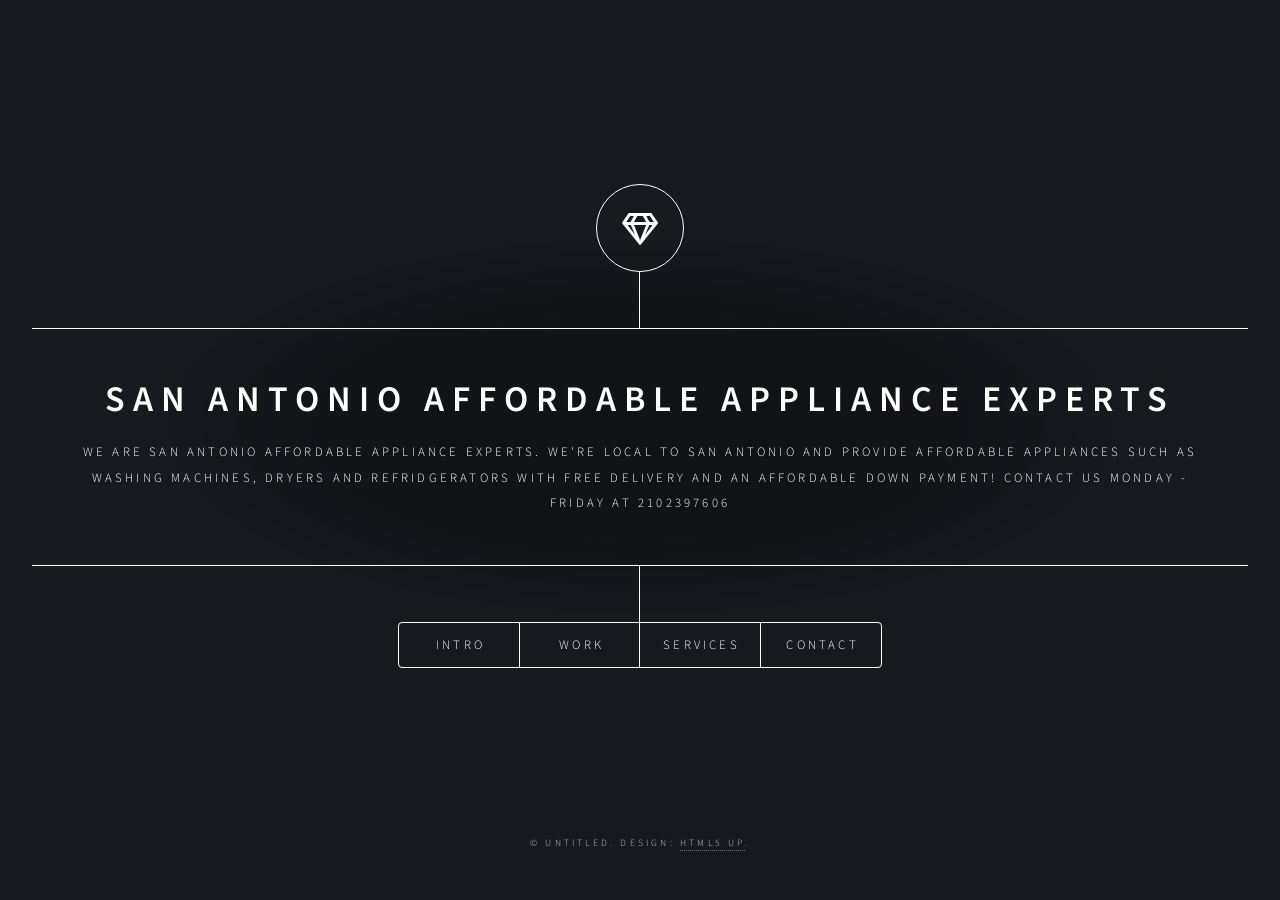
<file: index1.html>
<!DOCTYPE HTML>
<!--
	Dimension by HTML5 UP
	html5up.net | @ajlkn
	Free for personal and commercial use under the CCA 3.0 license (html5up.net/license)
-->
<html>
	<head>
		<title>San Antonio Affordable Appliance Experts</title>
		<meta charset="utf-8" />
		<meta name="viewport" content="width=device-width, initial-scale=1, user-scalable=no" />
		<link rel="stylesheet" href="assets/css/main.css" />
		<noscript><link rel="stylesheet" href="assets/css/noscript.css" /></noscript>
	</head>
	<body class="is-preload">

		<!-- Wrapper -->
			<div id="wrapper">

				<!-- Header -->
					<header id="header">
						<div class="logo">
							<span class="icon fa-gem"></span>
						</div>
						<div class="content">
							<div class="inner">
								<h1>San Antonio Affordable Appliance Experts</h1>
								<p>We are San Antonio Affordable Appliance experts. We're Local to San Antonio and provide Affordable appliances such as Washing machines, Dryers and Refridgerators with free delivery and an affordable down payment!
									Contact us monday - Friday at 2102397606
								</p>
							</div>
						</div>
						<nav>
							<ul>
								<li><a href="#intro">Intro</a></li>
								<li><a href="#work">Work</a></li>
								<li><a href="#services">Services</a></li>
								<li><a href="#contact">Contact</a></li>
								<!--<li><a href="#elements">Elements</a></li>-->
							</ul>
						</nav>
					</header>

				<!-- Main -->
					<div id="main">

						<!-- Intro -->
							<article id="intro">
								<h2 class="major">Intro</h2>
								<span class="image main"><img src="images/pic01.jpg" alt="" /></span>
								<p>San Antonio's Appliance Experts is a Local company that delivers Appliances such as Refridgerators, Washing machines and dryers to residential customers in an effort to make appliances more affordable and accessibe to the people of San Antonio and surrounding areas by providing free deliveries and low cost entry to appliance ownership. Here at San Antonio's Affordable Appliance Experts, we make rent to own and leasing your appliances as easy as 1,2,3!  </p>
						<!-- Work -->
							<article id="work">
								<h2 class="major">Work</h2>
								<span class="image main"><img src="images/pic02.jpg" alt="" /></span>
								<p> How we work:</p>	<p> Our Process is simple.  </p> 
							
							<p>

<ol>
	<li> Fill out our Application Form & Wait for confirmation</li>

			<li> Make your payment & Confirm Delivery date</li>

					<li> Recieve your appliance</li>

</ol>
							</p></article>

						<!-- About -->
							<article id="services">
								<h2 class="major">Services</h2>
								<span class="image main"><img src="images/pic03.jpg" alt="" /></span>
						<p>	Our Services at San Antonio's Affordable Appliance Experts are kept up to date on this page.</p>
					
						<p>	<ol>
							<li>Affordable Appliance Sales</li>
						    <li>Affordable Appliance Delivery</li>	
							<li>Affordable Appliance Leasing</li>	
							<li>Affordable Appliance rent to own</li>	
							<li>Free replacements for leased Appliances</li>
							<li>Free installation</li>
							<li>6 month Warranty for paid off appliances</li>
							<li>In house Finaning</li>
						</ol></p>
					
					</article>

						<!-- Contact -->
							<article id="contact">
								<h2 class="major">Contact</h2>
								<form method="post" action="#">
									<div class="fields">
										<div class="field half">
											<label for="name">Name</label>
											<input type="text" name="name" id="name" />
										</div>
										<div class="field half">
											<label for="email">Email</label>
											<input type="text" name="email" id="email" />
										</div>
										<div class="field">
											<label for="message">Message</label>
											<textarea name="message" id="message" rows="4"></textarea>
										</div>
									</div>
									<ul class="actions">
										<li><input type="submit" value="Send Message" class="primary" /></li>
										<li><input type="reset" value="Reset" /></li>
									</ul>
								</form>
								<ul class="icons">
									<li><a href="#" class="icon brands fa-twitter"><span class="label">Twitter</span></a></li>
									<li><a href="#" class="icon brands fa-facebook-f"><span class="label">Facebook</span></a></li>
									<li><a href="#" class="icon brands fa-instagram"><span class="label">Instagram</span></a></li>
									<li><a href="#" class="icon brands fa-github"><span class="label">GitHub</span></a></li>
								</ul>
							</article>

						<!-- Elements -->
							<article id="elements">
								<h2 class="major">Elements</h2>

								<section>
									<h3 class="major">Text</h3>
									<p>This is <b>bold</b> and this is <strong>strong</strong>. This is <i>italic</i> and this is <em>emphasized</em>.
									This is <sup>superscript</sup> text and this is <sub>subscript</sub> text.
									This is <u>underlined</u> and this is code: <code>for (;;) { ... }</code>. Finally, <a href="#">this is a link</a>.</p>
									<hr />
									<h2>Heading Level 2</h2>
									<h3>Heading Level 3</h3>
									<h4>Heading Level 4</h4>
									<h5>Heading Level 5</h5>
									<h6>Heading Level 6</h6>
									<hr />
									<h4>Blockquote</h4>
									<blockquote>Fringilla nisl. Donec accumsan interdum nisi, quis tincidunt felis sagittis eget tempus euismod. Vestibulum ante ipsum primis in faucibus vestibulum. Blandit adipiscing eu felis iaculis volutpat ac adipiscing accumsan faucibus. Vestibulum ante ipsum primis in faucibus lorem ipsum dolor sit amet nullam adipiscing eu felis.</blockquote>
									<h4>Preformatted</h4>
									<pre><code>i = 0;

while (!deck.isInOrder()) {
    print 'Iteration ' + i;
    deck.shuffle();
    i++;
}

print 'It took ' + i + ' iterations to sort the deck.';</code></pre>
								</section>

								<section>
									<h3 class="major">Lists</h3>

									<h4>Unordered</h4>
									<ul>
										<li>Dolor pulvinar etiam.</li>
										<li>Sagittis adipiscing.</li>
										<li>Felis enim feugiat.</li>
									</ul>

									<h4>Alternate</h4>
									<ul class="alt">
										<li>Dolor pulvinar etiam.</li>
										<li>Sagittis adipiscing.</li>
										<li>Felis enim feugiat.</li>
									</ul>

									<h4>Ordered</h4>
									<ol>
										<li>Dolor pulvinar etiam.</li>
										<li>Etiam vel felis viverra.</li>
										<li>Felis enim feugiat.</li>
										<li>Dolor pulvinar etiam.</li>
										<li>Etiam vel felis lorem.</li>
										<li>Felis enim et feugiat.</li>
									</ol>
									<h4>Icons</h4>
									<ul class="icons">
										<li><a href="#" class="icon brands fa-twitter"><span class="label">Twitter</span></a></li>
										<li><a href="#" class="icon brands fa-facebook-f"><span class="label">Facebook</span></a></li>
										<li><a href="#" class="icon brands fa-instagram"><span class="label">Instagram</span></a></li>
										<li><a href="#" class="icon brands fa-github"><span class="label">Github</span></a></li>
									</ul>

									<h4>Actions</h4>
									<ul class="actions">
										<li><a href="#" class="button primary">Default</a></li>
										<li><a href="#" class="button">Default</a></li>
									</ul>
									<ul class="actions stacked">
										<li><a href="#" class="button primary">Default</a></li>
										<li><a href="#" class="button">Default</a></li>
									</ul>
								</section>

								<section>
									<h3 class="major">Table</h3>
									<h4>Default</h4>
									<div class="table-wrapper">
										<table>
											<thead>
												<tr>
													<th>Name</th>
													<th>Description</th>
													<th>Price</th>
												</tr>
											</thead>
											<tbody>
												<tr>
													<td>Item One</td>
													<td>Ante turpis integer aliquet porttitor.</td>
													<td>29.99</td>
												</tr>
												<tr>
													<td>Item Two</td>
													<td>Vis ac commodo adipiscing arcu aliquet.</td>
													<td>19.99</td>
												</tr>
												<tr>
													<td>Item Three</td>
													<td> Morbi faucibus arcu accumsan lorem.</td>
													<td>29.99</td>
												</tr>
												<tr>
													<td>Item Four</td>
													<td>Vitae integer tempus condimentum.</td>
													<td>19.99</td>
												</tr>
												<tr>
													<td>Item Five</td>
													<td>Ante turpis integer aliquet porttitor.</td>
													<td>29.99</td>
												</tr>
											</tbody>
											<tfoot>
												<tr>
													<td colspan="2"></td>
													<td>100.00</td>
												</tr>
											</tfoot>
										</table>
									</div>

									<h4>Alternate</h4>
									<div class="table-wrapper">
										<table class="alt">
											<thead>
												<tr>
													<th>Name</th>
													<th>Description</th>
													<th>Price</th>
												</tr>
											</thead>
											<tbody>
												<tr>
													<td>Item One</td>
													<td>Ante turpis integer aliquet porttitor.</td>
													<td>29.99</td>
												</tr>
												<tr>
													<td>Item Two</td>
													<td>Vis ac commodo adipiscing arcu aliquet.</td>
													<td>19.99</td>
												</tr>
												<tr>
													<td>Item Three</td>
													<td> Morbi faucibus arcu accumsan lorem.</td>
													<td>29.99</td>
												</tr>
												<tr>
													<td>Item Four</td>
													<td>Vitae integer tempus condimentum.</td>
													<td>19.99</td>
												</tr>
												<tr>
													<td>Item Five</td>
													<td>Ante turpis integer aliquet porttitor.</td>
													<td>29.99</td>
												</tr>
											</tbody>
											<tfoot>
												<tr>
													<td colspan="2"></td>
													<td>100.00</td>
												</tr>
											</tfoot>
										</table>
									</div>
								</section>

								<section>
									<h3 class="major">Buttons</h3>
									<ul class="actions">
										<li><a href="#" class="button primary">Primary</a></li>
										<li><a href="#" class="button">Default</a></li>
									</ul>
									<ul class="actions">
										<li><a href="#" class="button">Default</a></li>
										<li><a href="#" class="button small">Small</a></li>
									</ul>
									<ul class="actions">
										<li><a href="#" class="button primary icon solid fa-download">Icon</a></li>
										<li><a href="#" class="button icon solid fa-download">Icon</a></li>
									</ul>
									<ul class="actions">
										<li><span class="button primary disabled">Disabled</span></li>
										<li><span class="button disabled">Disabled</span></li>
									</ul>
								</section>

								<section>
									<h3 class="major">Form</h3>
									<form method="post" action="#">
										<div class="fields">
											<div class="field half">
												<label for="demo-name">Name</label>
												<input type="text" name="demo-name" id="demo-name" value="" placeholder="Jane Doe" />
											</div>
											<div class="field half">
												<label for="demo-email">Email</label>
												<input type="email" name="demo-email" id="demo-email" value="" placeholder="jane@untitled.tld" />
											</div>
											<div class="field">
												<label for="demo-category">Category</label>
												<select name="demo-category" id="demo-category">
													<option value="">-</option>
													<option value="1">Manufacturing</option>
													<option value="1">Shipping</option>
													<option value="1">Administration</option>
													<option value="1">Human Resources</option>
												</select>
											</div>
											<div class="field half">
												<input type="radio" id="demo-priority-low" name="demo-priority" checked>
												<label for="demo-priority-low">Low</label>
											</div>
											<div class="field half">
												<input type="radio" id="demo-priority-high" name="demo-priority">
												<label for="demo-priority-high">High</label>
											</div>
											<div class="field half">
												<input type="checkbox" id="demo-copy" name="demo-copy">
												<label for="demo-copy">Email me a copy</label>
											</div>
											<div class="field half">
												<input type="checkbox" id="demo-human" name="demo-human" checked>
												<label for="demo-human">Not a robot</label>
											</div>
											<div class="field">
												<label for="demo-message">Message</label>
												<textarea name="demo-message" id="demo-message" placeholder="Enter your message" rows="6"></textarea>
											</div>
										</div>
										<ul class="actions">
											<li><input type="submit" value="Send Message" class="primary" /></li>
											<li><input type="reset" value="Reset" /></li>
										</ul>
									</form>
								</section>

							</article>

					</div>

				<!-- Footer -->
					<footer id="footer">
						<p class="copyright">&copy; Untitled. Design: <a href="https://html5up.net">HTML5 UP</a>.</p>
					</footer>

			</div>

		<!-- BG -->
			<div id="bg"></div>

		<!-- Scripts -->
			<script src="assets/js/jquery.min.js"></script>
			<script src="assets/js/browser.min.js"></script>
			<script src="assets/js/breakpoints.min.js"></script>
			<script src="assets/js/util.js"></script>
			<script src="assets/js/main.js"></script>

	</body>
</html>
</file>
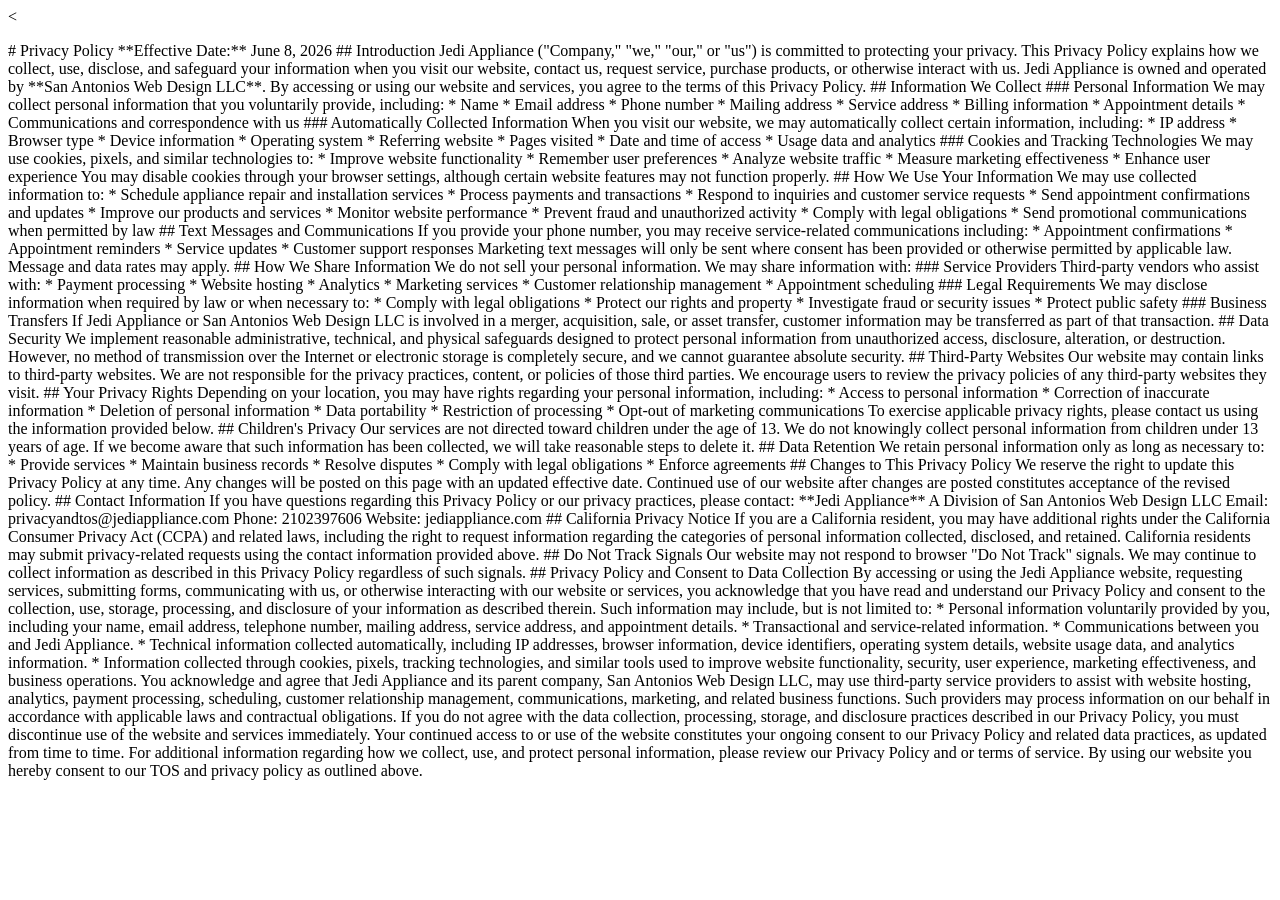
<file: privacypolicy.html>
<<!DOCTYPE html>
<!--[if lt IE 7]>      <html class="no-js lt-ie9 lt-ie8 lt-ie7"> <![endif]-->
<!--[if IE 7]>         <html class="no-js lt-ie9 lt-ie8"> <![endif]-->
<!--[if IE 8]>         <html class="no-js lt-ie9"> <![endif]-->
<!--[if gt IE 8]>      <html class="no-js"> <!--<![endif]-->
<html>
    <head>
        <meta charset="utf-8">
        <meta http-equiv="X-UA-Compatible" content="IE=edge">
        <title>Jedi Appliance privacy policy</title>
        <meta name="description" content="">
        <meta name="viewport" content="width=device-width, initial-scale=1">
        <link rel="stylesheet" href="">
    </head>
    <body>
        <!--[if lt IE 7]>
            <p class="browsehappy">You are using an <strong>outdated</strong> browser. Please <a href="#">upgrade your browser</a> to improve your experience.</p>
        <![endif]-->

        <p># Privacy Policy

**Effective Date:** June 8, 2026

## Introduction

Jedi Appliance ("Company," "we," "our," or "us") is committed to protecting your privacy. This Privacy Policy explains how we collect, use, disclose, and safeguard your information when you visit our website, contact us, request service, purchase products, or otherwise interact with us.

Jedi Appliance is owned and operated by **San Antonios Web Design LLC**.

By accessing or using our website and services, you agree to the terms of this Privacy Policy.

## Information We Collect

### Personal Information

We may collect personal information that you voluntarily provide, including:

* Name
* Email address
* Phone number
* Mailing address
* Service address
* Billing information
* Appointment details
* Communications and correspondence with us

### Automatically Collected Information

When you visit our website, we may automatically collect certain information, including:

* IP address
* Browser type
* Device information
* Operating system
* Referring website
* Pages visited
* Date and time of access
* Usage data and analytics

### Cookies and Tracking Technologies

We may use cookies, pixels, and similar technologies to:

* Improve website functionality
* Remember user preferences
* Analyze website traffic
* Measure marketing effectiveness
* Enhance user experience

You may disable cookies through your browser settings, although certain website features may not function properly.

## How We Use Your Information

We may use collected information to:

* Schedule appliance repair and installation services
* Process payments and transactions
* Respond to inquiries and customer service requests
* Send appointment confirmations and updates
* Improve our products and services
* Monitor website performance
* Prevent fraud and unauthorized activity
* Comply with legal obligations
* Send promotional communications when permitted by law

## Text Messages and Communications

If you provide your phone number, you may receive service-related communications including:

* Appointment confirmations
* Appointment reminders
* Service updates
* Customer support responses

Marketing text messages will only be sent where consent has been provided or otherwise permitted by applicable law.

Message and data rates may apply.

## How We Share Information

We do not sell your personal information.

We may share information with:

### Service Providers

Third-party vendors who assist with:

* Payment processing
* Website hosting
* Analytics
* Marketing services
* Customer relationship management
* Appointment scheduling

### Legal Requirements

We may disclose information when required by law or when necessary to:

* Comply with legal obligations
* Protect our rights and property
* Investigate fraud or security issues
* Protect public safety

### Business Transfers

If Jedi Appliance or San Antonios Web Design LLC is involved in a merger, acquisition, sale, or asset transfer, customer information may be transferred as part of that transaction.

## Data Security

We implement reasonable administrative, technical, and physical safeguards designed to protect personal information from unauthorized access, disclosure, alteration, or destruction.

However, no method of transmission over the Internet or electronic storage is completely secure, and we cannot guarantee absolute security.

## Third-Party Websites

Our website may contain links to third-party websites. We are not responsible for the privacy practices, content, or policies of those third parties.

We encourage users to review the privacy policies of any third-party websites they visit.

## Your Privacy Rights

Depending on your location, you may have rights regarding your personal information, including:

* Access to personal information
* Correction of inaccurate information
* Deletion of personal information
* Data portability
* Restriction of processing
* Opt-out of marketing communications

To exercise applicable privacy rights, please contact us using the information provided below.

## Children's Privacy

Our services are not directed toward children under the age of 13. We do not knowingly collect personal information from children under 13 years of age.

If we become aware that such information has been collected, we will take reasonable steps to delete it.

## Data Retention

We retain personal information only as long as necessary to:

* Provide services
* Maintain business records
* Resolve disputes
* Comply with legal obligations
* Enforce agreements

## Changes to This Privacy Policy

We reserve the right to update this Privacy Policy at any time. Any changes will be posted on this page with an updated effective date.

Continued use of our website after changes are posted constitutes acceptance of the revised policy.

## Contact Information

If you have questions regarding this Privacy Policy or our privacy practices, please contact:

**Jedi Appliance**
A Division of San Antonios Web Design LLC

Email: privacyandtos@jediappliance.com
Phone: 2102397606
Website: jediappliance.com

## California Privacy Notice

If you are a California resident, you may have additional rights under the California Consumer Privacy Act (CCPA) and related laws, including the right to request information regarding the categories of personal information collected, disclosed, and retained.

California residents may submit privacy-related requests using the contact information provided above.

## Do Not Track Signals

Our website may not respond to browser "Do Not Track" signals. We may continue to collect information as described in this Privacy Policy regardless of such signals.

## Privacy Policy and Consent to Data Collection

By accessing or using the Jedi Appliance website, requesting services, submitting forms, communicating with us, or otherwise interacting with our website or services, you acknowledge that you have read and understand our Privacy Policy and consent to the collection, use, storage, processing, and disclosure of your information as described therein.

Such information may include, but is not limited to:

* Personal information voluntarily provided by you, including your name, email address, telephone number, mailing address, service address, and appointment details.
* Transactional and service-related information.
* Communications between you and Jedi Appliance.
* Technical information collected automatically, including IP addresses, browser information, device identifiers, operating system details, website usage data, and analytics information.
* Information collected through cookies, pixels, tracking technologies, and similar tools used to improve website functionality, security, user experience, marketing effectiveness, and business operations.

You acknowledge and agree that Jedi Appliance and its parent company, San Antonios Web Design LLC, may use third-party service providers to assist with website hosting, analytics, payment processing, scheduling, customer relationship management, communications, marketing, and related business functions. Such providers may process information on our behalf in accordance with applicable laws and contractual obligations.

If you do not agree with the data collection, processing, storage, and disclosure practices described in our Privacy Policy, you must discontinue use of the website and services immediately.

Your continued access to or use of the website constitutes your ongoing consent to our Privacy Policy and related data practices, as updated from time to time.

For additional information regarding how we collect, use, and protect personal information, please review our Privacy Policy and or terms of service.

By using our website you hereby consent to our TOS and privacy policy as outlined above.

</p>
        
        <script src="" async defer></script>
    </body>
</html>
</file>
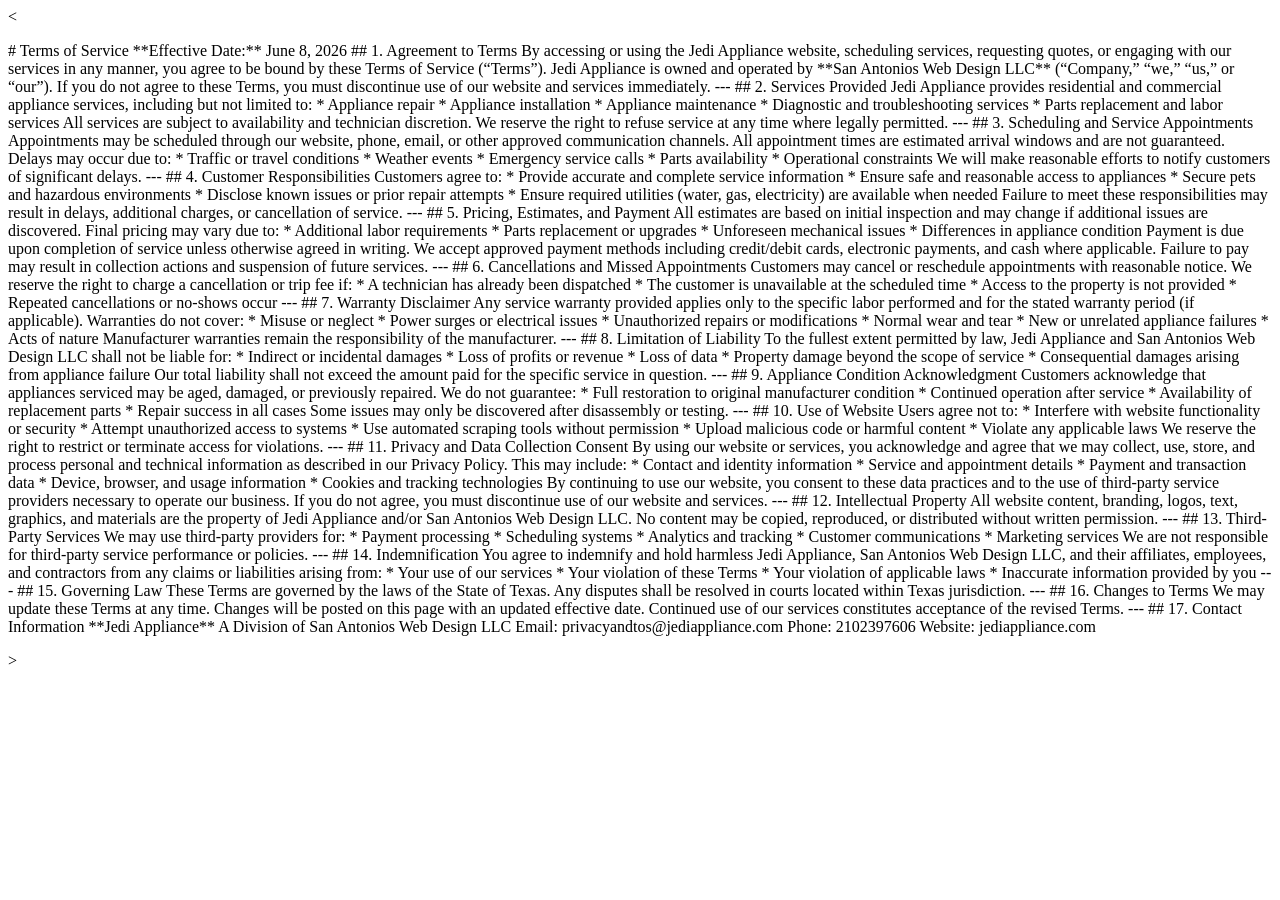
<file: tos.html>
<<!DOCTYPE html>
<!--[if lt IE 7]>      <html class="no-js lt-ie9 lt-ie8 lt-ie7"> <![endif]-->
<!--[if IE 7]>         <html class="no-js lt-ie9 lt-ie8"> <![endif]-->
<!--[if IE 8]>         <html class="no-js lt-ie9"> <![endif]-->
<!--[if gt IE 8]>      <html class="no-js"> <!--<![endif]-->
<html>
    <head>
        <meta charset="utf-8">
        <meta http-equiv="X-UA-Compatible" content="IE=edge">
        <title></title>
        <meta name="description" content="">
        <meta name="viewport" content="width=device-width, initial-scale=1">
        <link rel="stylesheet" href="">
    </head>
    <body>
        <!--[if lt IE 7]>
            <p class="browsehappy">You are using an <strong>outdated</strong> browser. Please <a href="#">upgrade your browser</a> to improve your experience.</p>
        <![endif]--><p># Terms of Service

**Effective Date:** June 8, 2026

## 1. Agreement to Terms

By accessing or using the Jedi Appliance website, scheduling services, requesting quotes, or engaging with our services in any manner, you agree to be bound by these Terms of Service (“Terms”).

Jedi Appliance is owned and operated by **San Antonios Web Design LLC** (“Company,” “we,” “us,” or “our”).

If you do not agree to these Terms, you must discontinue use of our website and services immediately.

---

## 2. Services Provided

Jedi Appliance provides residential and commercial appliance services, including but not limited to:

* Appliance repair
* Appliance installation
* Appliance maintenance
* Diagnostic and troubleshooting services
* Parts replacement and labor services

All services are subject to availability and technician discretion.

We reserve the right to refuse service at any time where legally permitted.

---

## 3. Scheduling and Service Appointments

Appointments may be scheduled through our website, phone, email, or other approved communication channels.

All appointment times are estimated arrival windows and are not guaranteed. Delays may occur due to:

* Traffic or travel conditions
* Weather events
* Emergency service calls
* Parts availability
* Operational constraints

We will make reasonable efforts to notify customers of significant delays.

---

## 4. Customer Responsibilities

Customers agree to:

* Provide accurate and complete service information
* Ensure safe and reasonable access to appliances
* Secure pets and hazardous environments
* Disclose known issues or prior repair attempts
* Ensure required utilities (water, gas, electricity) are available when needed

Failure to meet these responsibilities may result in delays, additional charges, or cancellation of service.

---

## 5. Pricing, Estimates, and Payment

All estimates are based on initial inspection and may change if additional issues are discovered.

Final pricing may vary due to:

* Additional labor requirements
* Parts replacement or upgrades
* Unforeseen mechanical issues
* Differences in appliance condition

Payment is due upon completion of service unless otherwise agreed in writing.

We accept approved payment methods including credit/debit cards, electronic payments, and cash where applicable.

Failure to pay may result in collection actions and suspension of future services.

---

## 6. Cancellations and Missed Appointments

Customers may cancel or reschedule appointments with reasonable notice.

We reserve the right to charge a cancellation or trip fee if:

* A technician has already been dispatched
* The customer is unavailable at the scheduled time
* Access to the property is not provided
* Repeated cancellations or no-shows occur

---

## 7. Warranty Disclaimer

Any service warranty provided applies only to the specific labor performed and for the stated warranty period (if applicable).

Warranties do not cover:

* Misuse or neglect
* Power surges or electrical issues
* Unauthorized repairs or modifications
* Normal wear and tear
* New or unrelated appliance failures
* Acts of nature

Manufacturer warranties remain the responsibility of the manufacturer.

---

## 8. Limitation of Liability

To the fullest extent permitted by law, Jedi Appliance and San Antonios Web Design LLC shall not be liable for:

* Indirect or incidental damages
* Loss of profits or revenue
* Loss of data
* Property damage beyond the scope of service
* Consequential damages arising from appliance failure

Our total liability shall not exceed the amount paid for the specific service in question.

---

## 9. Appliance Condition Acknowledgment

Customers acknowledge that appliances serviced may be aged, damaged, or previously repaired.

We do not guarantee:

* Full restoration to original manufacturer condition
* Continued operation after service
* Availability of replacement parts
* Repair success in all cases

Some issues may only be discovered after disassembly or testing.

---

## 10. Use of Website

Users agree not to:

* Interfere with website functionality or security
* Attempt unauthorized access to systems
* Use automated scraping tools without permission
* Upload malicious code or harmful content
* Violate any applicable laws

We reserve the right to restrict or terminate access for violations.

---

## 11. Privacy and Data Collection Consent

By using our website or services, you acknowledge and agree that we may collect, use, store, and process personal and technical information as described in our Privacy Policy.

This may include:

* Contact and identity information
* Service and appointment details
* Payment and transaction data
* Device, browser, and usage information
* Cookies and tracking technologies

By continuing to use our website, you consent to these data practices and to the use of third-party service providers necessary to operate our business.

If you do not agree, you must discontinue use of our website and services.

---

## 12. Intellectual Property

All website content, branding, logos, text, graphics, and materials are the property of Jedi Appliance and/or San Antonios Web Design LLC.

No content may be copied, reproduced, or distributed without written permission.

---

## 13. Third-Party Services

We may use third-party providers for:

* Payment processing
* Scheduling systems
* Analytics and tracking
* Customer communications
* Marketing services

We are not responsible for third-party service performance or policies.

---

## 14. Indemnification

You agree to indemnify and hold harmless Jedi Appliance, San Antonios Web Design LLC, and their affiliates, employees, and contractors from any claims or liabilities arising from:

* Your use of our services
* Your violation of these Terms
* Your violation of applicable laws
* Inaccurate information provided by you

---

## 15. Governing Law

These Terms are governed by the laws of the State of Texas.

Any disputes shall be resolved in courts located within Texas jurisdiction.

---

## 16. Changes to Terms

We may update these Terms at any time.

Changes will be posted on this page with an updated effective date. Continued use of our services constitutes acceptance of the revised Terms.

---

## 17. Contact Information

**Jedi Appliance**
A Division of San Antonios Web Design LLC

Email: privacyandtos@jediappliance.com
Phone: 2102397606
Website: jediappliance.com

</p>
        
        <script src="" async defer></script>
    </body>
</html>>
</file>
<file: assets/css/noscript.css>
/*
	Dimension by HTML5 UP
	html5up.net | @ajlkn
	Free for personal and commercial use under the CCA 3.0 license (html5up.net/license)
*/

/* BG */

	body.is-preload #bg:before {
		background-color: transparent;
	}

/* Header */

	body.is-preload #header {
		-moz-filter: none;
		-webkit-filter: none;
		-ms-filter: none;
		filter: none;
	}

		body.is-preload #header > * {
			opacity: 1;
		}

		body.is-preload #header .content .inner {
			max-height: none;
			padding: 3rem 2rem;
			opacity: 1;
		}

/* Main */

	#main article {
		opacity: 1;
		margin: 4rem 0 0 0;
	}
</file>
<file: assets/css/main.css>
@import url(fontawesome-all.min.css);
@import url("https://fonts.googleapis.com/css?family=Source+Sans+Pro:300italic,600italic,300,600");

/*
	Dimension by HTML5 UP
	html5up.net | @ajlkn
	Free for personal and commercial use under the CCA 3.0 license (html5up.net/license)
*/

html, body, div, span, applet, object,
iframe, h1, h2, h3, h4, h5, h6, p, blockquote,
pre, a, abbr, acronym, address, big, cite,
code, del, dfn, em, img, ins, kbd, q, s, samp,
small, strike, strong, sub, sup, tt, var, b,
u, i, center, dl, dt, dd, ol, ul, li, fieldset,
form, label, legend, table, caption, tbody,
tfoot, thead, tr, th, td, article, aside,
canvas, details, embed, figure, figcaption,
footer, header, hgroup, menu, nav, output, ruby,
section, summary, time, mark, audio, video {
	margin: 0;
	padding: 0;
	border: 0;
	font-size: 100%;
	font: inherit;
	vertical-align: baseline;}

article, aside, details, figcaption, figure,
footer, header, hgroup, menu, nav, section {
	display: block;}

body {
	line-height: 1;
}

ol, ul {
	list-style: none;
}

blockquote, q {
	quotes: none;
}

	blockquote:before, blockquote:after, q:before, q:after {
		content: '';
		content: none;
	}

table {
	border-collapse: collapse;
	border-spacing: 0;
}

body {
	-webkit-text-size-adjust: none;
}

mark {
	background-color: transparent;
	color: inherit;
}

input::-moz-focus-inner {
	border: 0;
	padding: 0;
}

input, select, textarea {
	-moz-appearance: none;
	-webkit-appearance: none;
	-ms-appearance: none;
	appearance: none;
}

/* Basic */

	@-ms-viewport {
		width: device-width;
	}

	@media screen and (max-width: 480px) {

		html, body {
			min-width: 320px;
		}

	}

	html {
		box-sizing: border-box;
	}

	*, *:before, *:after {
		box-sizing: inherit;
	}

	body {
		background: #1b1f22;
	}

		body.is-preload *, body.is-preload *:before, body.is-preload *:after {
			-moz-animation: none !important;
			-webkit-animation: none !important;
			-ms-animation: none !important;
			animation: none !important;
			-moz-transition: none !important;
			-webkit-transition: none !important;
			-ms-transition: none !important;
			transition: none !important;
		}

/* Type */

	html {
		font-size: 16pt;
	}

		@media screen and (max-width: 1680px) {

			html {
				font-size: 12pt;
			}

		}

		@media screen and (max-width: 736px) {

			html {
				font-size: 11pt;
			}

		}

		@media screen and (max-width: 360px) {

			html {
				font-size: 10pt;
			}

		}

	body, input, select, textarea {
		color: #ffffff;
		font-family: "Source Sans Pro", sans-serif;
		font-weight: 300;
		font-size: 1rem;
		line-height: 1.65;
	}

	a {
		-moz-transition: color 0.2s ease-in-out, background-color 0.2s ease-in-out, border-bottom-color 0.2s ease-in-out;
		-webkit-transition: color 0.2s ease-in-out, background-color 0.2s ease-in-out, border-bottom-color 0.2s ease-in-out;
		-ms-transition: color 0.2s ease-in-out, background-color 0.2s ease-in-out, border-bottom-color 0.2s ease-in-out;
		transition: color 0.2s ease-in-out, background-color 0.2s ease-in-out, border-bottom-color 0.2s ease-in-out;
		border-bottom: dotted 1px rgba(255, 255, 255, 0.5);
		text-decoration: none;
		color: inherit;
	}

		a:hover {
			border-bottom-color: transparent;
		}

	strong, b {
		color: #ffffff;
		font-weight: 600;
	}

	em, i {
		font-style: italic;
	}

	p {
		margin: 0 0 2rem 0;
	}

	h1, h2, h3, h4, h5, h6 {
		color: #ffffff;
		font-weight: 600;
		line-height: 1.5;
		margin: 0 0 1rem 0;
		text-transform: uppercase;
		letter-spacing: 0.2rem;
	}

		h1 a, h2 a, h3 a, h4 a, h5 a, h6 a {
			color: inherit;
			text-decoration: none;
		}

		h1.major, h2.major, h3.major, h4.major, h5.major, h6.major {
			border-bottom: solid 1px #ffffff;
			width: -moz-max-content;
			width: -webkit-max-content;
			width: -ms-max-content;
			width: max-content;
			padding-bottom: 0.5rem;
			margin: 0 0 2rem 0;
		}

	h1 {
		font-size: 2.25rem;
		line-height: 1.3;
		letter-spacing: 0.5rem;
	}

	h2 {
		font-size: 1.5rem;
		line-height: 1.4;
		letter-spacing: 0.5rem;
	}

	h3 {
		font-size: 1rem;
	}

	h4 {
		font-size: 0.8rem;
	}

	h5 {
		font-size: 0.7rem;
	}

	h6 {
		font-size: 0.6rem;
	}

	@media screen and (max-width: 736px) {

		h1 {
			font-size: 1.75rem;
			line-height: 1.4;
		}

		h2 {
			font-size: 1.25em;
			line-height: 1.5;
		}

	}

	sub {
		font-size: 0.8rem;
		position: relative;
		top: 0.5rem;
	}

	sup {
		font-size: 0.8rem;
		position: relative;
		top: -0.5rem;
	}

	blockquote {
		border-left: solid 4px #ffffff;
		font-style: italic;
		margin: 0 0 2rem 0;
		padding: 0.5rem 0 0.5rem 2rem;
	}

	code {
		background: rgba(255, 255, 255, 0.075);
		border-radius: 4px;
		font-family: "Courier New", monospace;
		font-size: 0.9rem;
		margin: 0 0.25rem;
		padding: 0.25rem 0.65rem;
	}

	pre {
		-webkit-overflow-scrolling: touch;
		font-family: "Courier New", monospace;
		font-size: 0.9rem;
		margin: 0 0 2rem 0;
	}

		pre code {
			display: block;
			line-height: 1.75;
			padding: 1rem 1.5rem;
			overflow-x: auto;
		}

	hr {
		border: 0;
		border-bottom: solid 1px #ffffff;
		margin: 2.75rem 0;
	}

	.align-left {
		text-align: left;
	}

	.align-center {
		text-align: center;
	}

	.align-right {
		text-align: right;
	}

/* Form */

	form {
		margin: 0 0 2rem 0;
	}

		form > :last-child {
			margin-bottom: 0;
		}

		form > .fields {
			display: -moz-flex;
			display: -webkit-flex;
			display: -ms-flex;
			display: flex;
			-moz-flex-wrap: wrap;
			-webkit-flex-wrap: wrap;
			-ms-flex-wrap: wrap;
			flex-wrap: wrap;
			width: calc(100% + 3rem);
			margin: -1.5rem 0 2rem -1.5rem;
		}

			form > .fields > .field {
				-moz-flex-grow: 0;
				-webkit-flex-grow: 0;
				-ms-flex-grow: 0;
				flex-grow: 0;
				-moz-flex-shrink: 0;
				-webkit-flex-shrink: 0;
				-ms-flex-shrink: 0;
				flex-shrink: 0;
				padding: 1.5rem 0 0 1.5rem;
				width: calc(100% - 1.5rem);
			}

				form > .fields > .field.half {
					width: calc(50% - 0.75rem);
				}

				form > .fields > .field.third {
					width: calc(100%/3 - 0.5rem);
				}

				form > .fields > .field.quarter {
					width: calc(25% - 0.375rem);
				}

		@media screen and (max-width: 480px) {

			form > .fields {
				width: calc(100% + 3rem);
				margin: -1.5rem 0 2rem -1.5rem;
			}

				form > .fields > .field {
					padding: 1.5rem 0 0 1.5rem;
					width: calc(100% - 1.5rem);
				}

					form > .fields > .field.half {
						width: calc(100% - 1.5rem);
					}

					form > .fields > .field.third {
						width: calc(100% - 1.5rem);
					}

					form > .fields > .field.quarter {
						width: calc(100% - 1.5rem);
					}

		}

	label {
		color: #ffffff;
		display: block;
		font-size: 0.8rem;
		font-weight: 300;
		letter-spacing: 0.2rem;
		line-height: 1.5;
		margin: 0 0 1rem 0;
		text-transform: uppercase;
	}

	input[type="text"],
	input[type="password"],
	input[type="email"],
	input[type="tel"],
	select,
	textarea {
		-moz-appearance: none;
		-webkit-appearance: none;
		-ms-appearance: none;
		appearance: none;
		-moz-transition: border-color 0.2s ease-in-out, box-shadow 0.2s ease-in-out, background-color 0.2s ease-in-out;
		-webkit-transition: border-color 0.2s ease-in-out, box-shadow 0.2s ease-in-out, background-color 0.2s ease-in-out;
		-ms-transition: border-color 0.2s ease-in-out, box-shadow 0.2s ease-in-out, background-color 0.2s ease-in-out;
		transition: border-color 0.2s ease-in-out, box-shadow 0.2s ease-in-out, background-color 0.2s ease-in-out;
		background-color: transparent;
		border-radius: 4px;
		border: solid 1px #ffffff;
		color: inherit;
		display: block;
		outline: 0;
		padding: 0 1rem;
		text-decoration: none;
		width: 100%;
	}

		input[type="text"]:invalid,
		input[type="password"]:invalid,
		input[type="email"]:invalid,
		input[type="tel"]:invalid,
		select:invalid,
		textarea:invalid {
			box-shadow: none;
		}

		input[type="text"]:focus,
		input[type="password"]:focus,
		input[type="email"]:focus,
		input[type="tel"]:focus,
		select:focus,
		textarea:focus {
			background: rgba(255, 255, 255, 0.075);
			border-color: #ffffff;
			box-shadow: 0 0 0 1px #ffffff;
		}

	select {
		background-image: url("data:image/svg+xml;charset=utf8,%3Csvg xmlns='http://www.w3.org/2000/svg' width='40' height='40' preserveAspectRatio='none' viewBox='0 0 40 40'%3E%3Cpath d='M9.4,12.3l10.4,10.4l10.4-10.4c0.2-0.2,0.5-0.4,0.9-0.4c0.3,0,0.6,0.1,0.9,0.4l3.3,3.3c0.2,0.2,0.4,0.5,0.4,0.9 c0,0.4-0.1,0.6-0.4,0.9L20.7,31.9c-0.2,0.2-0.5,0.4-0.9,0.4c-0.3,0-0.6-0.1-0.9-0.4L4.3,17.3c-0.2-0.2-0.4-0.5-0.4-0.9 c0-0.4,0.1-0.6,0.4-0.9l3.3-3.3c0.2-0.2,0.5-0.4,0.9-0.4S9.1,12.1,9.4,12.3z' fill='%23ffffff' /%3E%3C/svg%3E");
		background-size: 1.25rem;
		background-repeat: no-repeat;
		background-position: calc(100% - 1rem) center;
		height: 2.75rem;
		padding-right: 2.75rem;
		text-overflow: ellipsis;
	}

		select option {
			color: #ffffff;
			background: #1b1f22;
		}

		select:focus::-ms-value {
			background-color: transparent;
		}

		select::-ms-expand {
			display: none;
		}

	input[type="text"],
	input[type="password"],
	input[type="email"],
	select {
		height: 2.75rem;
	}

	textarea {
		padding: 0.75rem 1rem;
	}

	input[type="checkbox"],
	input[type="radio"] {
		-moz-appearance: none;
		-webkit-appearance: none;
		-ms-appearance: none;
		appearance: none;
		display: block;
		float: left;
		margin-right: -2rem;
		opacity: 0;
		width: 1rem;
		z-index: -1;
	}

		input[type="checkbox"] + label,
		input[type="radio"] + label {
			text-decoration: none;
			-moz-user-select: none;
			-webkit-user-select: none;
			-ms-user-select: none;
			user-select: none;
			color: #ffffff;
			cursor: pointer;
			display: inline-block;
			font-size: 0.8rem;
			font-weight: 300;
			margin: 0 0 0.5rem 0;
			padding-left: 2.65rem;
			padding-right: 0.75rem;
			position: relative;
		}

			input[type="checkbox"] + label:before,
			input[type="radio"] + label:before {
				-moz-osx-font-smoothing: grayscale;
				-webkit-font-smoothing: antialiased;
				display: inline-block;
				font-style: normal;
				font-variant: normal;
				text-rendering: auto;
				line-height: 1;
				text-transform: none !important;
				font-family: 'Font Awesome 5 Free';
				font-weight: 900;
			}

			input[type="checkbox"] + label:before,
			input[type="radio"] + label:before {
				-moz-transition: border-color 0.2s ease-in-out, box-shadow 0.2s ease-in-out, background-color 0.2s ease-in-out;
				-webkit-transition: border-color 0.2s ease-in-out, box-shadow 0.2s ease-in-out, background-color 0.2s ease-in-out;
				-ms-transition: border-color 0.2s ease-in-out, box-shadow 0.2s ease-in-out, background-color 0.2s ease-in-out;
				transition: border-color 0.2s ease-in-out, box-shadow 0.2s ease-in-out, background-color 0.2s ease-in-out;
				border-radius: 4px;
				border: solid 1px #ffffff;
				content: '';
				display: inline-block;
				height: 1.65rem;
				left: 0;
				line-height: 1.65rem;
				position: absolute;
				text-align: center;
				top: -0.15rem;
				width: 1.65rem;
			}

		input[type="checkbox"]:checked + label:before,
		input[type="radio"]:checked + label:before {
			background: #ffffff !important;
			border-color: #ffffff !important;
			color: #1b1f22;
			content: '\f00c';
		}

		input[type="checkbox"]:focus + label:before,
		input[type="radio"]:focus + label:before {
			background: rgba(255, 255, 255, 0.075);
			border-color: #ffffff;
			box-shadow: 0 0 0 1px #ffffff;
		}

	input[type="checkbox"] + label:before {
		border-radius: 4px;
	}

	input[type="radio"] + label:before {
		border-radius: 100%;
	}

	::-webkit-input-placeholder {
		color: rgba(255, 255, 255, 0.5) !important;
		opacity: 1.0;
	}

	:-moz-placeholder {
		color: rgba(255, 255, 255, 0.5) !important;
		opacity: 1.0;
	}

	::-moz-placeholder {
		color: rgba(255, 255, 255, 0.5) !important;
		opacity: 1.0;
	}

	:-ms-input-placeholder {
		color: rgba(255, 255, 255, 0.5) !important;
		opacity: 1.0;
	}

	.formerize-placeholder {
		color: rgba(255, 255, 255, 0.5) !important;
		opacity: 1.0;
	}

/* Box */

	.box {
		border-radius: 4px;
		border: solid 1px #ffffff;
		margin-bottom: 2rem;
		padding: 1.5em;
	}

		.box > :last-child,
		.box > :last-child > :last-child,
		.box > :last-child > :last-child > :last-child {
			margin-bottom: 0;
		}

		.box.alt {
			border: 0;
			border-radius: 0;
			padding: 0;
		}

/* Icon */

	.icon {
		text-decoration: none;
		border-bottom: none;
		position: relative;
	}

		.icon:before {
			-moz-osx-font-smoothing: grayscale;
			-webkit-font-smoothing: antialiased;
			display: inline-block;
			font-style: normal;
			font-variant: normal;
			text-rendering: auto;
			line-height: 1;
			text-transform: none !important;
			font-family: 'Font Awesome 5 Free';
			font-weight: 400;
		}

		.icon > .label {
			display: none;
		}

		.icon:before {
			line-height: inherit;
		}

		.icon.solid:before {
			font-weight: 900;
		}

		.icon.brands:before {
			font-family: 'Font Awesome 5 Brands';
		}

/* Image */

	.image {
		border-radius: 4px;
		border: 0;
		display: inline-block;
		position: relative;
	}

		.image:before {
			pointer-events: none;
			background-image: url("../../images/overlay.png");
			background-color: rgba(19, 21, 25, 0.5);
			border-radius: 4px;
			content: '';
			display: block;
			height: 100%;
			left: 0;
			opacity: 0.5;
			position: absolute;
			top: 0;
			width: 100%;
		}

		.image img {
			border-radius: 4px;
			display: block;
		}

		.image.left, .image.right {
			max-width: 40%;
		}

			.image.left img, .image.right img {
				width: 100%;
			}

		.image.left {
			float: left;
			padding: 0 1.5em 1em 0;
			top: 0.25em;
		}

		.image.right {
			float: right;
			padding: 0 0 1em 1.5em;
			top: 0.25em;
		}

		.image.fit {
			display: block;
			margin: 0 0 2rem 0;
			width: 100%;
		}

			.image.fit img {
				width: 100%;
			}

		.image.main {
			display: block;
			margin: 2.5rem 0;
			width: 100%;
		}

			.image.main img {
				width: 100%;
			}

		@media screen and (max-width: 736px) {

			.image.main {
				margin: 2rem 0;
			}

		}

		@media screen and (max-width: 480px) {

			.image.main {
				margin: 1.5rem 0;
			}

		}

/* List */

	ol {
		list-style: decimal;
		margin: 0 0 2rem 0;
		padding-left: 1.25em;
	}

		ol li {
			padding-left: 0.25em;
		}

	ul {
		list-style: disc;
		margin: 0 0 2rem 0;
		padding-left: 1em;
	}

		ul li {
			padding-left: 0.5em;
		}

		ul.alt {
			list-style: none;
			padding-left: 0;
		}

			ul.alt li {
				border-top: solid 1px #ffffff;
				padding: 0.5em 0;
			}

				ul.alt li:first-child {
					border-top: 0;
					padding-top: 0;
				}

	dl {
		margin: 0 0 2rem 0;
	}

		dl dt {
			display: block;
			font-weight: 600;
			margin: 0 0 1rem 0;
		}

		dl dd {
			margin-left: 2rem;
		}

/* Actions */

	ul.actions {
		display: -moz-flex;
		display: -webkit-flex;
		display: -ms-flex;
		display: flex;
		cursor: default;
		list-style: none;
		margin-left: -1rem;
		padding-left: 0;
	}

		ul.actions li {
			padding: 0 0 0 1rem;
			vertical-align: middle;
		}

		ul.actions.special {
			-moz-justify-content: center;
			-webkit-justify-content: center;
			-ms-justify-content: center;
			justify-content: center;
			width: 100%;
			margin-left: 0;
		}

			ul.actions.special li:first-child {
				padding-left: 0;
			}

		ul.actions.stacked {
			-moz-flex-direction: column;
			-webkit-flex-direction: column;
			-ms-flex-direction: column;
			flex-direction: column;
			margin-left: 0;
		}

			ul.actions.stacked li {
				padding: 1.3rem 0 0 0;
			}

				ul.actions.stacked li:first-child {
					padding-top: 0;
				}

		ul.actions.fit {
			width: calc(100% + 1rem);
		}

			ul.actions.fit li {
				-moz-flex-grow: 1;
				-webkit-flex-grow: 1;
				-ms-flex-grow: 1;
				flex-grow: 1;
				-moz-flex-shrink: 1;
				-webkit-flex-shrink: 1;
				-ms-flex-shrink: 1;
				flex-shrink: 1;
				width: 100%;
			}

				ul.actions.fit li > * {
					width: 100%;
				}

			ul.actions.fit.stacked {
				width: 100%;
			}

		@media screen and (max-width: 480px) {

			ul.actions:not(.fixed) {
				-moz-flex-direction: column;
				-webkit-flex-direction: column;
				-ms-flex-direction: column;
				flex-direction: column;
				margin-left: 0;
				width: 100% !important;
			}

				ul.actions:not(.fixed) li {
					-moz-flex-grow: 1;
					-webkit-flex-grow: 1;
					-ms-flex-grow: 1;
					flex-grow: 1;
					-moz-flex-shrink: 1;
					-webkit-flex-shrink: 1;
					-ms-flex-shrink: 1;
					flex-shrink: 1;
					padding: 1rem 0 0 0;
					text-align: center;
					width: 100%;
				}

					ul.actions:not(.fixed) li > * {
						width: 100%;
					}

					ul.actions:not(.fixed) li:first-child {
						padding-top: 0;
					}

					ul.actions:not(.fixed) li input[type="submit"],
					ul.actions:not(.fixed) li input[type="reset"],
					ul.actions:not(.fixed) li input[type="button"],
					ul.actions:not(.fixed) li button,
					ul.actions:not(.fixed) li .button {
						width: 100%;
					}

						ul.actions:not(.fixed) li input[type="submit"].icon:before,
						ul.actions:not(.fixed) li input[type="reset"].icon:before,
						ul.actions:not(.fixed) li input[type="button"].icon:before,
						ul.actions:not(.fixed) li button.icon:before,
						ul.actions:not(.fixed) li .button.icon:before {
							margin-left: -0.5em;
						}

		}

/* Icons */

	ul.icons {
		cursor: default;
		list-style: none;
		padding-left: 0;
	}

		ul.icons li {
			display: inline-block;
			padding: 0 0.75em 0 0;
		}

			ul.icons li:last-child {
				padding-right: 0;
			}

			ul.icons li a {
				border-radius: 100%;
				box-shadow: inset 0 0 0 1px #ffffff;
				display: inline-block;
				height: 2.25rem;
				line-height: 2.25rem;
				text-align: center;
				width: 2.25rem;
			}

				ul.icons li a:hover {
					background-color: rgba(255, 255, 255, 0.075);
				}

				ul.icons li a:active {
					background-color: rgba(255, 255, 255, 0.175);
				}

/* Table */

	.table-wrapper {
		-webkit-overflow-scrolling: touch;
		overflow-x: auto;
	}

	table {
		margin: 0 0 2rem 0;
		width: 100%;
	}

		table tbody tr {
			border: solid 1px #ffffff;
			border-left: 0;
			border-right: 0;
		}

			table tbody tr:nth-child(2n + 1) {
				background-color: rgba(255, 255, 255, 0.075);
			}

		table td {
			padding: 0.75em 0.75em;
		}

		table th {
			color: #ffffff;
			font-size: 0.9em;
			font-weight: 600;
			padding: 0 0.75em 0.75em 0.75em;
			text-align: left;
		}

		table thead {
			border-bottom: solid 2px #ffffff;
		}

		table tfoot {
			border-top: solid 2px #ffffff;
		}

		table.alt {
			border-collapse: separate;
		}

			table.alt tbody tr td {
				border: solid 1px #ffffff;
				border-left-width: 0;
				border-top-width: 0;
			}

				table.alt tbody tr td:first-child {
					border-left-width: 1px;
				}

			table.alt tbody tr:first-child td {
				border-top-width: 1px;
			}

			table.alt thead {
				border-bottom: 0;
			}

			table.alt tfoot {
				border-top: 0;
			}

/* Button */

	input[type="submit"],
	input[type="reset"],
	input[type="button"],
	button,
	.button {
		-moz-appearance: none;
		-webkit-appearance: none;
		-ms-appearance: none;
		appearance: none;
		-moz-transition: background-color 0.2s ease-in-out, color 0.2s ease-in-out;
		-webkit-transition: background-color 0.2s ease-in-out, color 0.2s ease-in-out;
		-ms-transition: background-color 0.2s ease-in-out, color 0.2s ease-in-out;
		transition: background-color 0.2s ease-in-out, color 0.2s ease-in-out;
		background-color: transparent;
		border-radius: 4px;
		border: 0;
		box-shadow: inset 0 0 0 1px #ffffff;
		color: #ffffff !important;
		cursor: pointer;
		display: inline-block;
		font-size: 0.8rem;
		font-weight: 300;
		height: 2.75rem;
		letter-spacing: 0.2rem;
		line-height: 2.75rem;
		outline: 0;
		padding: 0 1.25rem 0 1.35rem;
		text-align: center;
		text-decoration: none;
		text-transform: uppercase;
		white-space: nowrap;
	}

		input[type="submit"]:hover,
		input[type="reset"]:hover,
		input[type="button"]:hover,
		button:hover,
		.button:hover {
			background-color: rgba(255, 255, 255, 0.075);
		}

		input[type="submit"]:active,
		input[type="reset"]:active,
		input[type="button"]:active,
		button:active,
		.button:active {
			background-color: rgba(255, 255, 255, 0.175);
		}

		input[type="submit"].icon:before,
		input[type="reset"].icon:before,
		input[type="button"].icon:before,
		button.icon:before,
		.button.icon:before {
			margin-right: 0.5em;
		}

		input[type="submit"].fit,
		input[type="reset"].fit,
		input[type="button"].fit,
		button.fit,
		.button.fit {
			width: 100%;
		}

		input[type="submit"].small,
		input[type="reset"].small,
		input[type="button"].small,
		button.small,
		.button.small {
			font-size: 0.6rem;
			height: 2.0625rem;
			line-height: 2.0625rem;
		}

		input[type="submit"].primary,
		input[type="reset"].primary,
		input[type="button"].primary,
		button.primary,
		.button.primary {
			background-color: #ffffff;
			color: #1b1f22 !important;
			font-weight: 600;
		}

		input[type="submit"].disabled, input[type="submit"]:disabled,
		input[type="reset"].disabled,
		input[type="reset"]:disabled,
		input[type="button"].disabled,
		input[type="button"]:disabled,
		button.disabled,
		button:disabled,
		.button.disabled,
		.button:disabled {
			pointer-events: none;
			cursor: default;
			opacity: 0.25;
		}

	input[type="submit"],
	input[type="reset"],
	input[type="button"],
	button {
		line-height: calc(2.75rem - 2px);
	}

/* BG */

	#bg {
		-moz-transform: scale(1.0);
		-webkit-transform: scale(1.0);
		-ms-transform: scale(1.0);
		transform: scale(1.0);
		-webkit-backface-visibility: hidden;
		position: fixed;
		top: 0;
		left: 0;
		width: 100%;
		height: 100vh;
		z-index: 1;
	}

		#bg:before, #bg:after {
			content: '';
			display: block;
			position: absolute;
			top: 0;
			left: 0;
			width: 100%;
			height: 100%;
		}

		#bg:before {
			-moz-transition: background-color 2.5s ease-in-out;
			-webkit-transition: background-color 2.5s ease-in-out;
			-ms-transition: background-color 2.5s ease-in-out;
			transition: background-color 2.5s ease-in-out;
			-moz-transition-delay: 0.75s;
			-webkit-transition-delay: 0.75s;
			-ms-transition-delay: 0.75s;
			transition-delay: 0.75s;
			background-image: linear-gradient(to top, rgba(19, 21, 25, 0.5), rgba(19, 21, 25, 0.5)), url("https://ik.imagekit.io/2l9aizfajk/images/overlay_7m7mBh_KY.png");
			background-size: auto,
 256px 256px;
			background-position: center,
 center;
			background-repeat: no-repeat,
 repeat;
			z-index: 2;
		}

		#bg:after {
			-moz-transform: scale(1.125);
			-webkit-transform: scale(1.125);
			-ms-transform: scale(1.125);
			transform: scale(1.125);
			-moz-transition: -moz-transform 0.325s ease-in-out, -moz-filter 0.325s ease-in-out;
			-webkit-transition: -webkit-transform 0.325s ease-in-out, -webkit-filter 0.325s ease-in-out;
			-ms-transition: -ms-transform 0.325s ease-in-out, -ms-filter 0.325s ease-in-out;
			transition: transform 0.325s ease-in-out, filter 0.325s ease-in-out;
			background-image: url("https://ik.imagekit.io/2l9aizfajk/images/bg_UKdAIhNPu.jpg");
			background-position: center;
			background-size: cover;
			background-repeat: no-repeat;
			z-index: 1;
		}

		body.is-article-visible #bg:after {
			-moz-transform: scale(1.0825);
			-webkit-transform: scale(1.0825);
			-ms-transform: scale(1.0825);
			transform: scale(1.0825);
			-moz-filter: blur(0.2rem);
			-webkit-filter: blur(0.2rem);
			-ms-filter: blur(0.2rem);
			filter: blur(0.2rem);
		}

		body.is-preload #bg:before {
			background-color: #000000;
		}

/* Wrapper */

	#wrapper {
		display: -moz-flex;
		display: -webkit-flex;
		display: -ms-flex;
		display: flex;
		-moz-flex-direction: column;
		-webkit-flex-direction: column;
		-ms-flex-direction: column;
		flex-direction: column;
		-moz-align-items: center;
		-webkit-align-items: center;
		-ms-align-items: center;
		align-items: center;
		-moz-justify-content: space-between;
		-webkit-justify-content: space-between;
		-ms-justify-content: space-between;
		justify-content: space-between;
		position: relative;
		min-height: 100vh;
		width: 100%;
		padding: 4rem 2rem;
		z-index: 3;
	}

		#wrapper:before {
			content: '';
			display: block;
		}

		@media screen and (max-width: 1680px) {

			#wrapper {
				padding: 3rem 2rem;
			}

		}

		@media screen and (max-width: 736px) {

			#wrapper {
				padding: 2rem 1rem;
			}

		}

		@media screen and (max-width: 480px) {

			#wrapper {
				padding: 1rem;
			}

		}

/* Header */

	#header {
		display: -moz-flex;
		display: -webkit-flex;
		display: -ms-flex;
		display: flex;
		-moz-flex-direction: column;
		-webkit-flex-direction: column;
		-ms-flex-direction: column;
		flex-direction: column;
		-moz-align-items: center;
		-webkit-align-items: center;
		-ms-align-items: center;
		align-items: center;
		-moz-transition: -moz-transform 0.325s ease-in-out, -moz-filter 0.325s ease-in-out, opacity 0.325s ease-in-out;
		-webkit-transition: -webkit-transform 0.325s ease-in-out, -webkit-filter 0.325s ease-in-out, opacity 0.325s ease-in-out;
		-ms-transition: -ms-transform 0.325s ease-in-out, -ms-filter 0.325s ease-in-out, opacity 0.325s ease-in-out;
		transition: transform 0.325s ease-in-out, filter 0.325s ease-in-out, opacity 0.325s ease-in-out;
		background-image: -moz-radial-gradient(rgba(0, 0, 0, 0.25) 25%, rgba(0, 0, 0, 0) 55%);
		background-image: -webkit-radial-gradient(rgba(0, 0, 0, 0.25) 25%, rgba(0, 0, 0, 0) 55%);
		background-image: -ms-radial-gradient(rgba(0, 0, 0, 0.25) 25%, rgba(0, 0, 0, 0) 55%);
		background-image: radial-gradient(rgba(0, 0, 0, 0.25) 25%, rgba(0, 0, 0, 0) 55%);
		max-width: 100%;
		text-align: center;
	}

		#header > * {
			-moz-transition: opacity 0.325s ease-in-out;
			-webkit-transition: opacity 0.325s ease-in-out;
			-ms-transition: opacity 0.325s ease-in-out;
			transition: opacity 0.325s ease-in-out;
			position: relative;
			margin-top: 3.5rem;
		}

			#header > *:before {
				content: '';
				display: block;
				position: absolute;
				top: calc(-3.5rem - 1px);
				left: calc(50% - 1px);
				width: 1px;
				height: calc(3.5rem + 1px);
				background: #ffffff;
			}

		#header > :first-child {
			margin-top: 0;
		}

			#header > :first-child:before {
				display: none;
			}

		#header .logo {
			width: 5.5rem;
			height: 5.5rem;
			line-height: 5.5rem;
			border: solid 1px #ffffff;
			border-radius: 100%;
		}

			#header .logo .icon:before {
				font-size: 2rem;
			}

		#header .content {
			border-style: solid;
			border-color: #ffffff;
			border-top-width: 1px;
			border-bottom-width: 1px;
			max-width: 100%;
		}

			#header .content .inner {
				-moz-transition: max-height 0.75s ease, padding 0.75s ease, opacity 0.325s ease-in-out;
				-webkit-transition: max-height 0.75s ease, padding 0.75s ease, opacity 0.325s ease-in-out;
				-ms-transition: max-height 0.75s ease, padding 0.75s ease, opacity 0.325s ease-in-out;
				transition: max-height 0.75s ease, padding 0.75s ease, opacity 0.325s ease-in-out;
				-moz-transition-delay: 0.25s;
				-webkit-transition-delay: 0.25s;
				-ms-transition-delay: 0.25s;
				transition-delay: 0.25s;
				padding: 3rem 2rem;
				max-height: 40rem;
				overflow: hidden;
			}

				#header .content .inner > :last-child {
					margin-bottom: 0;
				}

			#header .content p {
				text-transform: uppercase;
				letter-spacing: 0.2rem;
				font-size: 0.8rem;
				line-height: 2;
			}

		#header nav ul {
			display: -moz-flex;
			display: -webkit-flex;
			display: -ms-flex;
			display: flex;
			margin-bottom: 0;
			list-style: none;
			padding-left: 0;
			border: solid 1px #ffffff;
			border-radius: 4px;
		}

			#header nav ul li {
				padding-left: 0;
				border-left: solid 1px #ffffff;
			}

				#header nav ul li:first-child {
					border-left: 0;
				}

				#header nav ul li a {
					display: block;
					min-width: 7.5rem;
					height: 2.75rem;
					line-height: 2.75rem;
					padding: 0 1.25rem 0 1.45rem;
					text-transform: uppercase;
					letter-spacing: 0.2rem;
					font-size: 0.8rem;
					border-bottom: 0;
				}

					#header nav ul li a:hover {
						background-color: rgba(255, 255, 255, 0.075);
					}

					#header nav ul li a:active {
						background-color: rgba(255, 255, 255, 0.175);
					}

		#header nav.use-middle:after {
			content: '';
			display: block;
			position: absolute;
			top: 0;
			left: calc(50% - 1px);
			width: 1px;
			height: 100%;
			background: #ffffff;
		}

		#header nav.use-middle ul li.is-middle {
			border-left: 0;
		}

		body.is-article-visible #header {
			-moz-transform: scale(0.95);
			-webkit-transform: scale(0.95);
			-ms-transform: scale(0.95);
			transform: scale(0.95);
			-moz-filter: blur(0.1rem);
			-webkit-filter: blur(0.1rem);
			-ms-filter: blur(0.1rem);
			filter: blur(0.1rem);
			opacity: 0;
		}

		body.is-preload #header {
			-moz-filter: blur(0.125rem);
			-webkit-filter: blur(0.125rem);
			-ms-filter: blur(0.125rem);
			filter: blur(0.125rem);
		}

			body.is-preload #header > * {
				opacity: 0;
			}

			body.is-preload #header .content .inner {
				max-height: 0;
				padding-top: 0;
				padding-bottom: 0;
				opacity: 0;
			}

		@media screen and (max-width: 980px) {

			#header .content p br {
				display: none;
			}

		}

		@media screen and (max-width: 736px) {

			#header > * {
				margin-top: 2rem;
			}

				#header > *:before {
					top: calc(-2rem - 1px);
					height: calc(2rem + 1px);
				}

			#header .logo {
				width: 4.75rem;
				height: 4.75rem;
				line-height: 4.75rem;
			}

				#header .logo .icon:before {
					font-size: 1.75rem;
				}

			#header .content .inner {
				padding: 2.5rem 1rem;
			}

			#header .content p {
				line-height: 1.875;
			}

		}

		@media screen and (max-width: 480px) {

			#header {
				padding: 1.5rem 0;
			}

				#header .content .inner {
					padding: 2.5rem 0;
				}

				#header nav ul {
					-moz-flex-direction: column;
					-webkit-flex-direction: column;
					-ms-flex-direction: column;
					flex-direction: column;
					min-width: 10rem;
					max-width: 100%;
				}

					#header nav ul li {
						border-left: 0;
						border-top: solid 1px #ffffff;
					}

						#header nav ul li:first-child {
							border-top: 0;
						}

						#header nav ul li a {
							height: 3rem;
							line-height: 3rem;
							min-width: 0;
							width: 100%;
						}

				#header nav.use-middle:after {
					display: none;
				}

		}

/* Main */

	#main {
		-moz-flex-grow: 1;
		-webkit-flex-grow: 1;
		-ms-flex-grow: 1;
		flex-grow: 1;
		-moz-flex-shrink: 1;
		-webkit-flex-shrink: 1;
		-ms-flex-shrink: 1;
		flex-shrink: 1;
		display: -moz-flex;
		display: -webkit-flex;
		display: -ms-flex;
		display: flex;
		-moz-align-items: center;
		-webkit-align-items: center;
		-ms-align-items: center;
		align-items: center;
		-moz-justify-content: center;
		-webkit-justify-content: center;
		-ms-justify-content: center;
		justify-content: center;
		-moz-flex-direction: column;
		-webkit-flex-direction: column;
		-ms-flex-direction: column;
		flex-direction: column;
		position: relative;
		max-width: 100%;
		z-index: 3;
	}

		#main article {
			-moz-transform: translateY(0.25rem);
			-webkit-transform: translateY(0.25rem);
			-ms-transform: translateY(0.25rem);
			transform: translateY(0.25rem);
			-moz-transition: opacity 0.325s ease-in-out, -moz-transform 0.325s ease-in-out;
			-webkit-transition: opacity 0.325s ease-in-out, -webkit-transform 0.325s ease-in-out;
			-ms-transition: opacity 0.325s ease-in-out, -ms-transform 0.325s ease-in-out;
			transition: opacity 0.325s ease-in-out, transform 0.325s ease-in-out;
			padding: 4.5rem 2.5rem 1.5rem 2.5rem ;
			position: relative;
			width: 40rem;
			max-width: 100%;
			background-color: rgba(27, 31, 34, 0.85);
			border-radius: 4px;
			opacity: 0;
		}

			#main article.active {
				-moz-transform: translateY(0);
				-webkit-transform: translateY(0);
				-ms-transform: translateY(0);
				transform: translateY(0);
				opacity: 1;
			}

			#main article .close {
				display: block;
				position: absolute;
				top: 0;
				right: 0;
				width: 4rem;
				height: 4rem;
				cursor: pointer;
				text-indent: 4rem;
				overflow: hidden;
				white-space: nowrap;
			}

				#main article .close:before {
					-moz-transition: background-color 0.2s ease-in-out;
					-webkit-transition: background-color 0.2s ease-in-out;
					-ms-transition: background-color 0.2s ease-in-out;
					transition: background-color 0.2s ease-in-out;
					content: '';
					display: block;
					position: absolute;
					top: 0.75rem;
					left: 0.75rem;
					width: 2.5rem;
					height: 2.5rem;
					border-radius: 100%;
					background-position: center;
					background-image: url("data:image/svg+xml;charset=utf8,%3Csvg xmlns='http://www.w3.org/2000/svg' xmlns:xlink='http://www.w3.org/1999/xlink' width='20px' height='20px' viewBox='0 0 20 20' zoomAndPan='disable'%3E%3Cstyle%3Eline %7B stroke: %23ffffff%3B stroke-width: 1%3B %7D%3C/style%3E%3Cline x1='2' y1='2' x2='18' y2='18' /%3E%3Cline x1='18' y1='2' x2='2' y2='18' /%3E%3C/svg%3E");
					background-size: 20px 20px;
					background-repeat: no-repeat;
				}

				#main article .close:hover:before {
					background-color: rgba(255, 255, 255, 0.075);
				}

				#main article .close:active:before {
					background-color: rgba(255, 255, 255, 0.175);
				}

		@media screen and (max-width: 736px) {

			#main article {
				padding: 3.5rem 2rem 0.5rem 2rem ;
			}

				#main article .close:before {
					top: 0.875rem;
					left: 0.875rem;
					width: 2.25rem;
					height: 2.25rem;
					background-size: 14px 14px;
				}

		}

		@media screen and (max-width: 480px) {

			#main article {
				padding: 3rem 1.5rem 0.5rem 1.5rem ;
			}

		}

/* Footer */

	#footer {
		-moz-transition: -moz-transform 0.325s ease-in-out, -moz-filter 0.325s ease-in-out, opacity 0.325s ease-in-out;
		-webkit-transition: -webkit-transform 0.325s ease-in-out, -webkit-filter 0.325s ease-in-out, opacity 0.325s ease-in-out;
		-ms-transition: -ms-transform 0.325s ease-in-out, -ms-filter 0.325s ease-in-out, opacity 0.325s ease-in-out;
		transition: transform 0.325s ease-in-out, filter 0.325s ease-in-out, opacity 0.325s ease-in-out;
		width: 100%;
		max-width: 100%;
		margin-top: 2rem;
		text-align: center;
	}

		#footer .copyright {
			letter-spacing: 0.2rem;
			font-size: 0.6rem;
			opacity: 0.75;
			margin-bottom: 0;
			text-transform: uppercase;
		}

		body.is-article-visible #footer {
			-moz-transform: scale(0.95);
			-webkit-transform: scale(0.95);
			-ms-transform: scale(0.95);
			transform: scale(0.95);
			-moz-filter: blur(0.1rem);
			-webkit-filter: blur(0.1rem);
			-ms-filter: blur(0.1rem);
			filter: blur(0.1rem);
			opacity: 0;
		}

		body.is-preload #footer {
			opacity: 0;
		}
</file>
